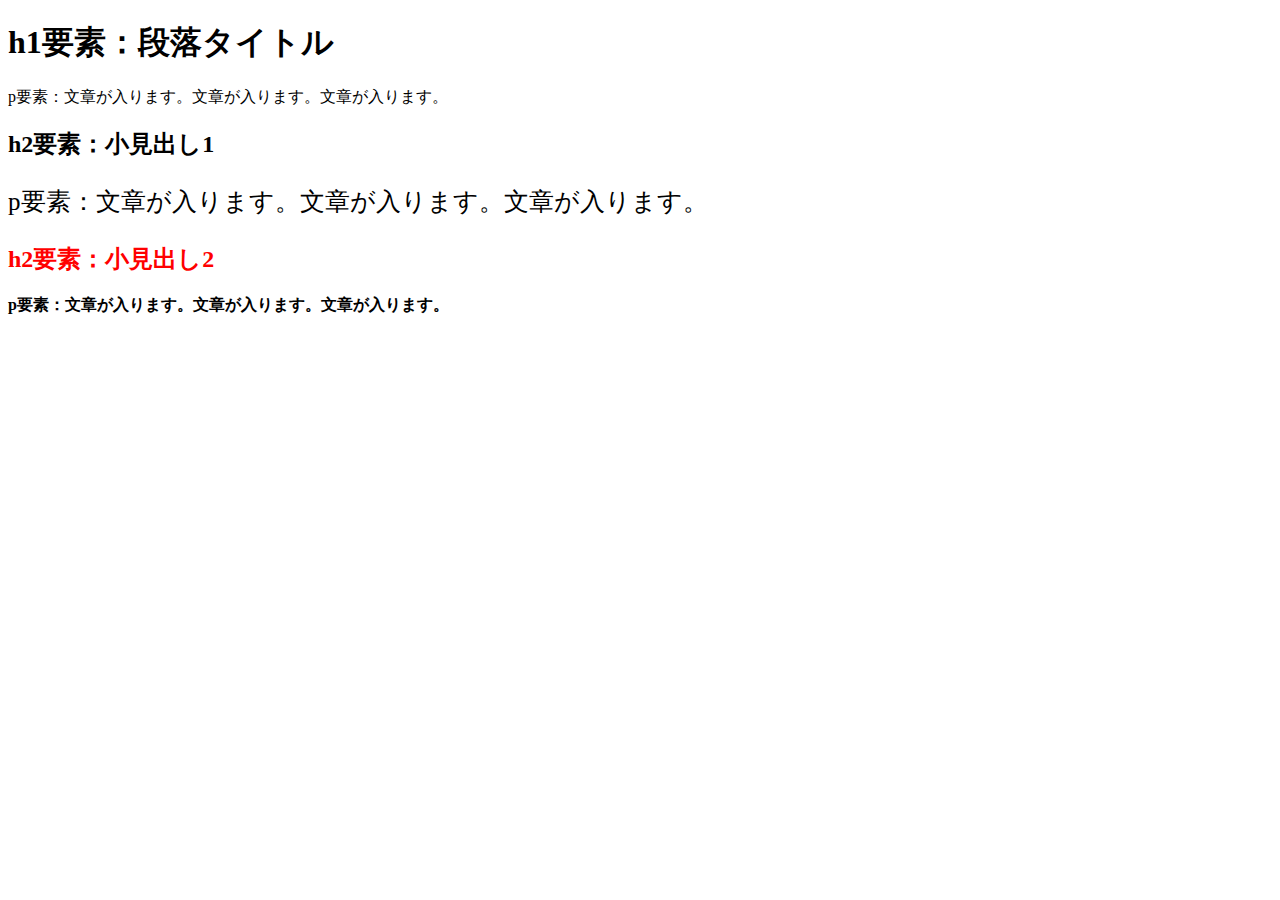
<file: index.html>
<!DOCTYPE html>  
<html lang="ja">
  <head>
    <meta charset="UTF-8">
    <title>HTML/CSSの学習</title>
    <style>
      #red {
        color: red;
      }
    </style>
  </head>
  <body>
    <h1>h1要素：段落タイトル</h1>
    <p>p要素：文章が入ります。文章が入ります。文章が入ります。</p>
    <h2>h2要素：小見出し1</h2>
    <p style="font-size: 25px;">
      p要素：文章が入ります。文章が入ります。文章が入ります。
    </p>
    <h2 id="red">h2要素：小見出し2</h2>
    <p style="font-weight: bold;">
      p要素：文章が入ります。文章が入ります。文章が入ります。
    </p>
  </body>
 </html>
</file>
